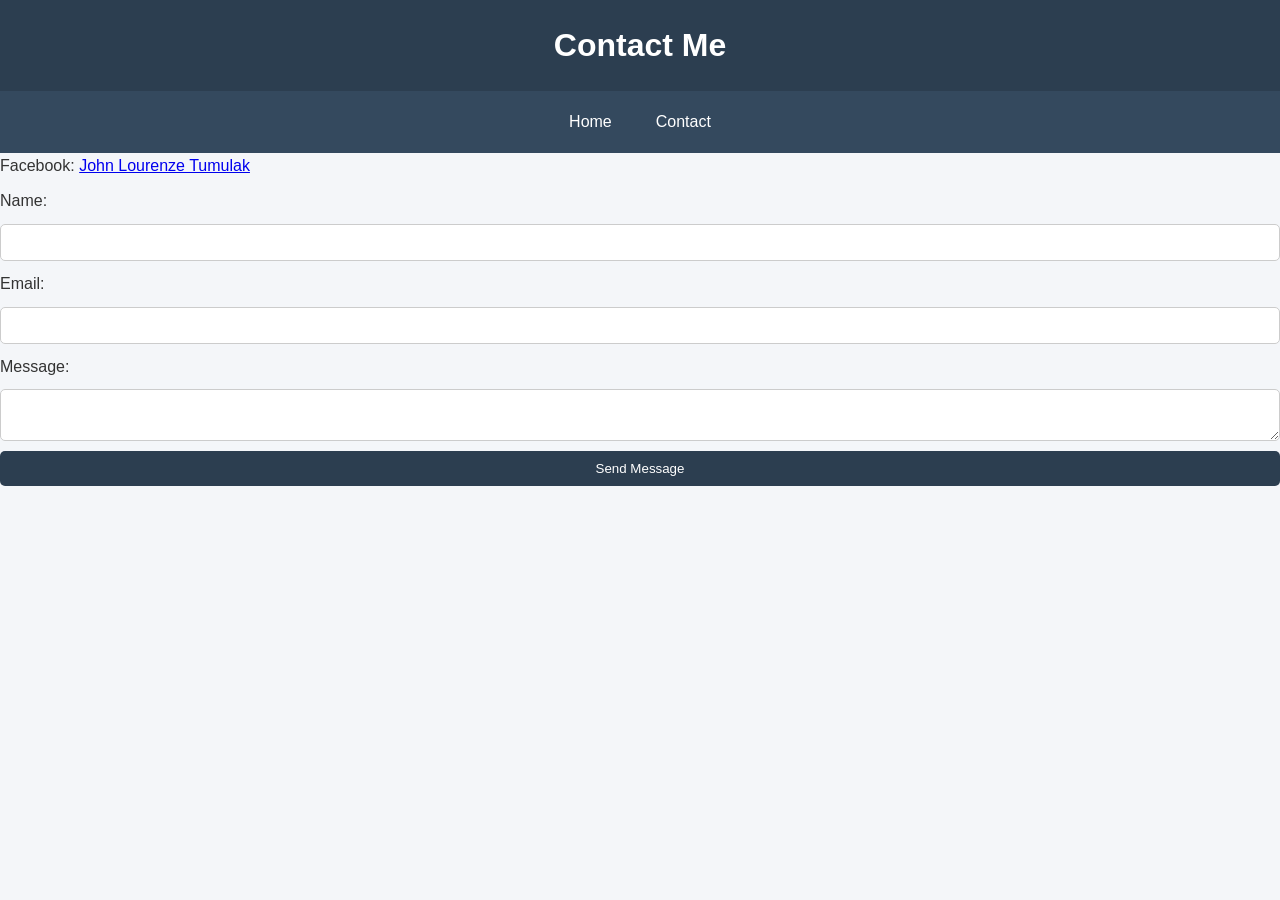
<file: contact.html>
<!DOCTYPE html>
<html lang="en">
<head>
    <meta charset="UTF-8">
    <title>Contact Page</title>
    <link rel="stylesheet" href="style.css">

    <style>
        html {
            scroll-behavior: smooth;
        }
    </style>
</head>
<body>

    <header>
        <h1>Contact Me</h1>
    </header>

    <nav>
        <a href="index.html">Home</a>
        <a href="contact.html">Contact</a>
    </nav>


            <p>Facebook: 
                <a href="https://www.facebook.com/YOUR_USERNAME" target="_blank">
                    John Lourenze Tumulak
                </a>
            </p>

            <form>
                <label for="name">Name:</label>
                <input type="text" id="name" name="name" required>

                <label for="email">Email:</label>
                <input type="email" id="email" name="email" required>

                <label for="message">Message:</label>
                <textarea id="message" name="message" required></textarea>

                <button type="submit">Send Message</button>
            </form>
        </section>

    </div>

</body>
</html>
</file>
<file: style.css>
* {
    margin: 0;
    padding: 0;
    box-sizing: border-box;
    font-family: Arial, sans-serif;
}


body {
    background: #f4f6f9;
    color: #333;
    line-height: 1.6;
}


header {
    background: #2c3e50;
    color: white;
    text-align: center;
    padding: 20px;
}

nav {
    display: flex;
    justify-content: center;
    gap: 20px;
    background: #34495e;
    padding: 10px;
    flex-wrap: wrap;
}

nav a {
    color: white;
    text-decoration: none;
    padding: 8px 12px;
    transition: 0.3s;
}

nav a:hover {
    background: #1abc9c;
    border-radius: 5px;
}


.container {
    max-width: 900px;
    margin: 20px auto;
    padding: 20px;
}


section {
    background: white;
    padding: 20px;
    margin-bottom: 20px;
    border-radius: 10px;
    box-shadow: 0 2px 8px rgba(0,0,0,0.1);
}


#profile img {
    width: 150px;
    height: 150px;
    border-radius: 50%;
    display: block;
    margin: 10px auto;
    object-fit: cover;
}


table {
    width: 100%;
    border-collapse: collapse;
    margin-top: 10px;
}

th, td {
    border: 1px solid #ddd;
    padding: 10px;
    text-align: center;
}

th {
    background: #1abc9c;
    color: white;
}


form {
    display: flex;
    flex-direction: column;
    gap: 10px;
    margin-top: 10px;
}

input, textarea {
    padding: 10px;
    border: 1px solid #ccc;
    border-radius: 5px;
}

button {
    padding: 10px;
    border: none;
    background: #2c3e50;
    color: white;
    cursor: pointer;
    border-radius: 5px;
    transition: 0.3s;
}

button:hover {
    background: #1abc9c;
}

@media (max-width: 600px) {
    nav {
        flex-direction: column;
        align-items: center;
    }

    .container {
        padding: 10px;
    }

    #profile img {
        width: 120px;
        height: 120px;
    }
}
</file>
